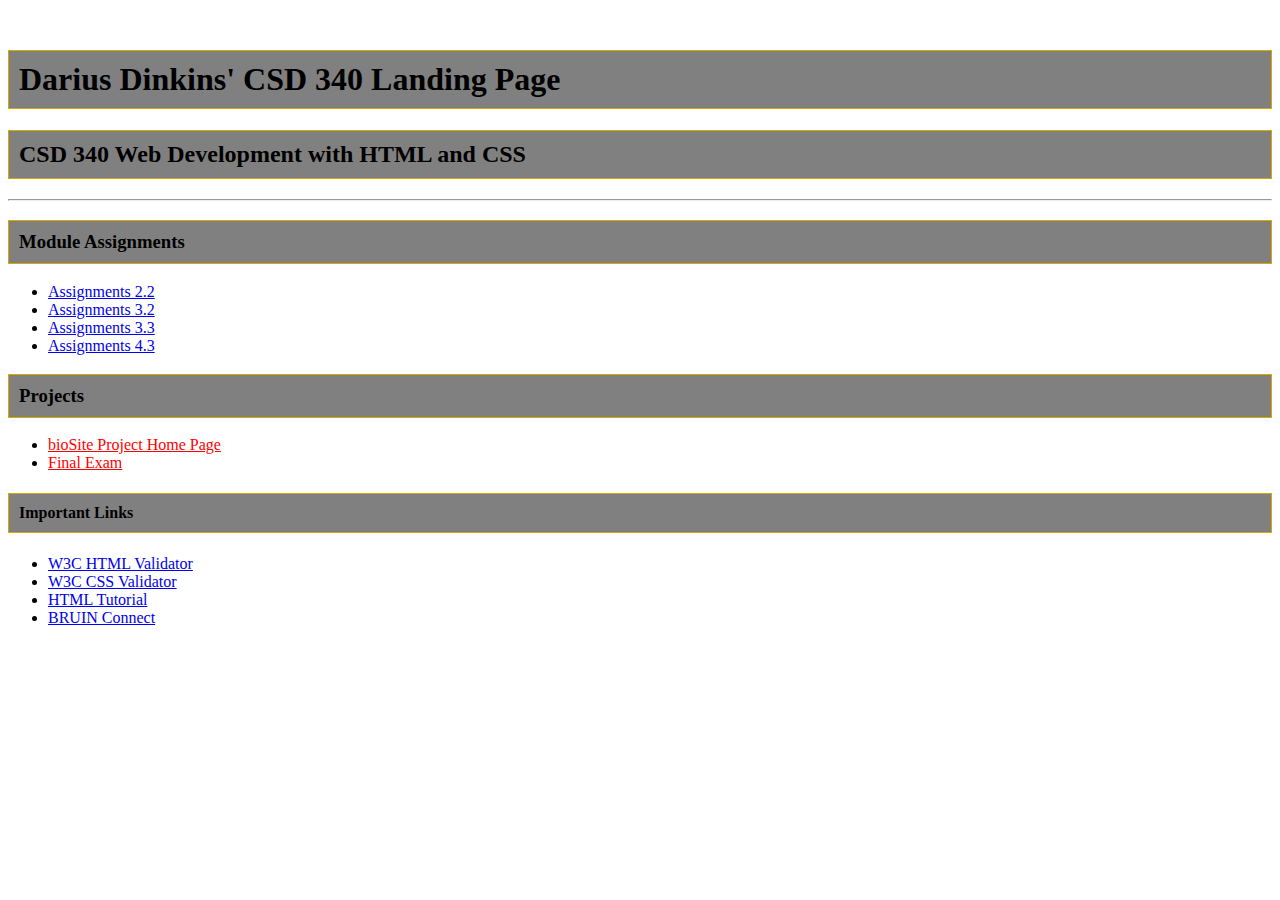
<file: index.html>
<!DOCTYPE html>
<html lang="en">
<head>
    <meta charset="UTF-8">
    <meta name = "author" content="Darius Dinkins">
    <meta name = "keywords" content="Bellevue, Student, HTML, CSS">
    <meta name = "Description" content = "A test website for learning HTML,CSS, and Javascript">
    <link rel="stylesheet" type="text/css" href="site.css">
    <title>Darius Dinkins CSD 340 Landing Page</title>
    
</head>

<body>
    <div id="container"></div>
    <h1>Darius Dinkins' CSD 340 Landing Page</h1>
    <h2> CSD 340 Web Development with HTML and CSS</h2>
    <hr>
    <h3>Module Assignments</h3>
    <ul>
        <li><a href="module-2\dinkins_Mod2_2.html">Assignments 2.2</a></li>
        <li><a href="index.html">Assignments 3.2</a></li>
        <li><a href="module-3\dinkins_Mod3_3.html">Assignments 3.3</a></li>
        <li><a href="module-4/dinkins_Mod4_2.html">Assignments 4.3</a></li>
    </ul>
    <h3>Projects</h3>
    <ul>
        <li><a href=""> bioSite Project Home Page</a></li>
        <li><a href=""> Final Exam</a></li>
    </ul>
    <h4>Important Links</h4>
    <ul>
        <li><a href="https://validator.w3.org/"> W3C HTML Validator</a></li>
        <li><a href="http://jigsaw.w3.org/css-validator/"> W3C CSS Validator</a>  </li>
        <li><a href="https://www.w3schools.com/html/"> HTML Tutorial</a> </li>
        <li><a href=" https://bruinconnect.bellevue.edu/"> BRUIN Connect</a> </li>
    </ul>

</body>

</html>
</file>
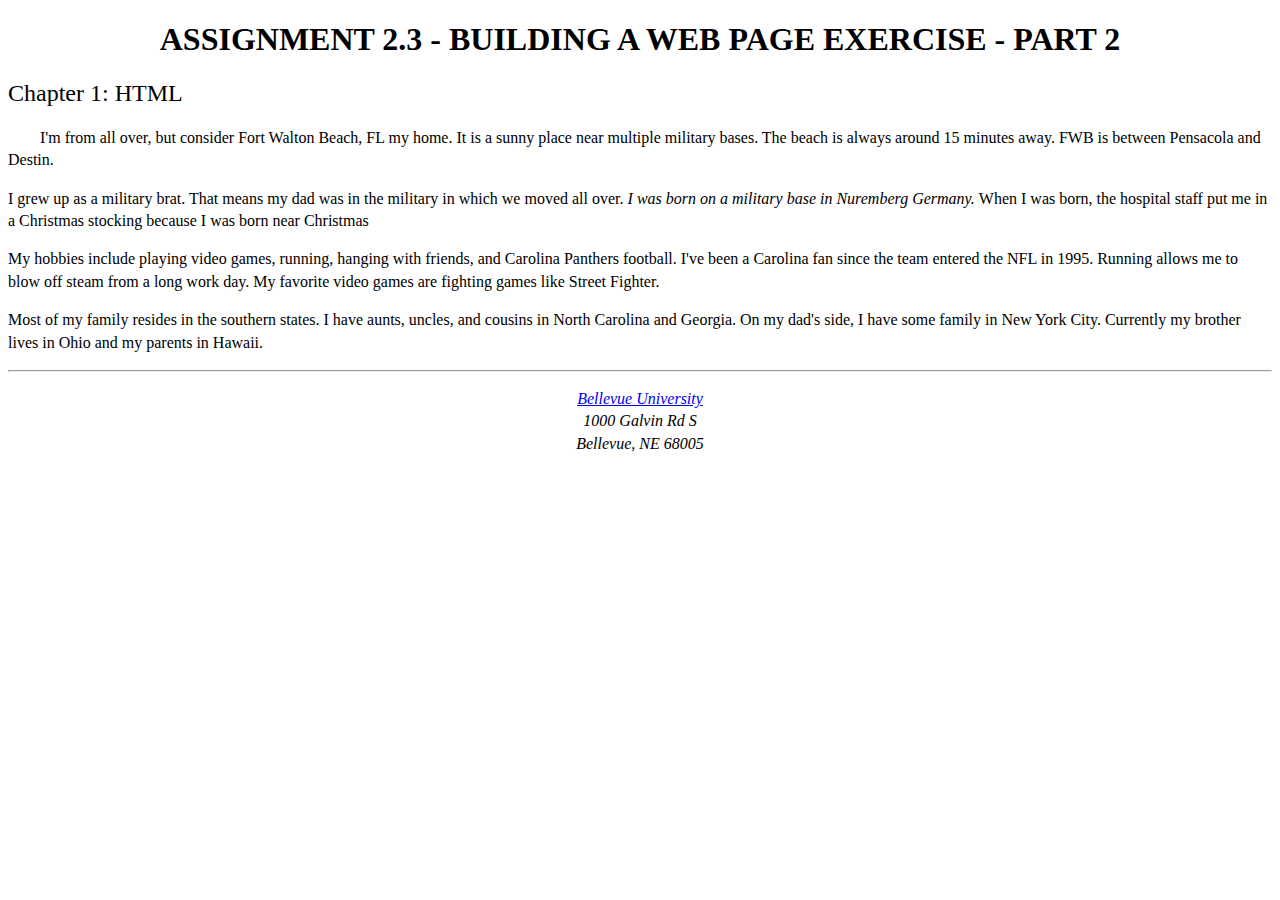
<file: dinkins_Mod2_2.html>
<!DOCTYPE html>
<html lang="en">
<head>
    <meta charset="UTF-8">
    <meta name = "author" content="Darius Dinkins">
    <meta name = "keywords" content="Bellevue, Student, HTML, CSS">
    <meta name = "Description" content = "A test website for learning HTML,CSS, and Javascript">
    <link rel="stylesheet" type="text/css" href="dinkins_Mod2_2.css">
    <title>CSD 340 Web Development with HTML and CSS</title>
    
</head>

<body>
    <div id="container"></div>
    <h1>Assignment 2.3 - Building a Web Page Exercise - Part 2</h1>
    <h2> Chapter 1: HTML</h2>
    <p class = "intro">I'm from all over, but consider Fort Walton Beach, FL my home.  It is a sunny place near multiple military bases.  The beach is always around 15 minutes away.  FWB is between Pensacola and Destin.</p>
    <p>I grew up as a military brat.  That means my dad was in the military in which we moved all over. <span> I was born on a military base in Nuremberg Germany. </span>  When I was born, the hospital staff put me in a Christmas stocking because I was born near Christmas</p>
    <p>My hobbies include playing video games, running, hanging with friends, and Carolina Panthers football.  I've been a Carolina fan since the team entered the NFL in 1995.  Running allows me to blow off steam from a long work day.  My favorite video games are fighting games like Street Fighter.</p>
    <p>Most of my family resides in the southern states.  I have aunts, uncles, and cousins in North Carolina and Georgia.  On my dad's side, I have some family in New York City.  Currently my brother lives in Ohio and my parents in Hawaii.</p>
    <hr/>
    <address>
        <p>
        <a href="https://www.bellevue.edu/">Bellevue University</a>  <br>
        1000 Galvin Rd S <br>
        Bellevue, NE 68005 
        </p>
    </address>
</body>

</html>
</file>
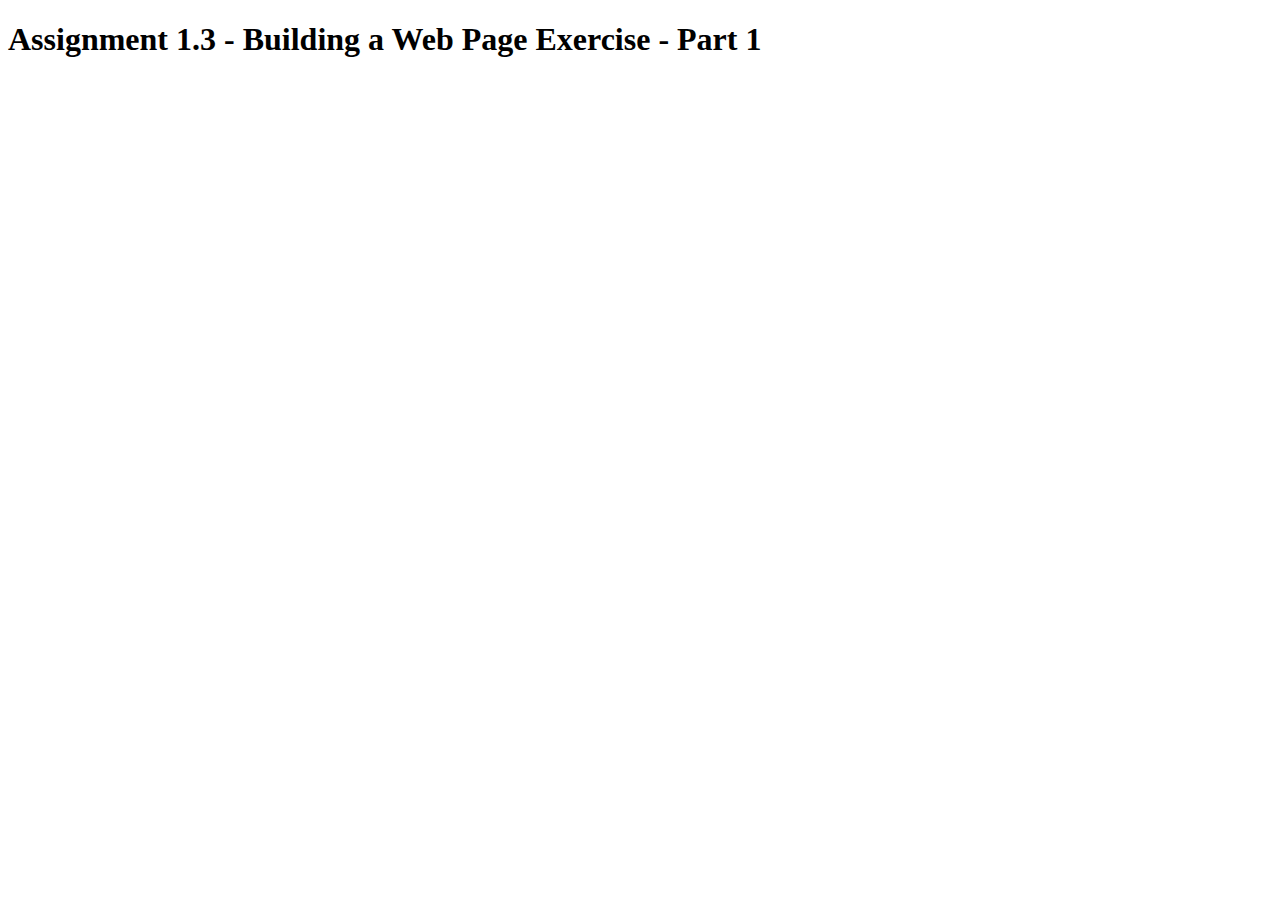
<file: module-1/dinkins_Mod1_3.html>
<!-- Prof. Sue Sampson : Assignment 1.3 -->
<!DOCTYPE html>
<html lang="en">
<head>
    <title>CSD 340 Web Development with HTML and CSS</title>
</head>

<body>
    <h1>Assignment 1.3 - Building a Web Page Exercise - Part 1</h1>
</body>

</html>
</file>
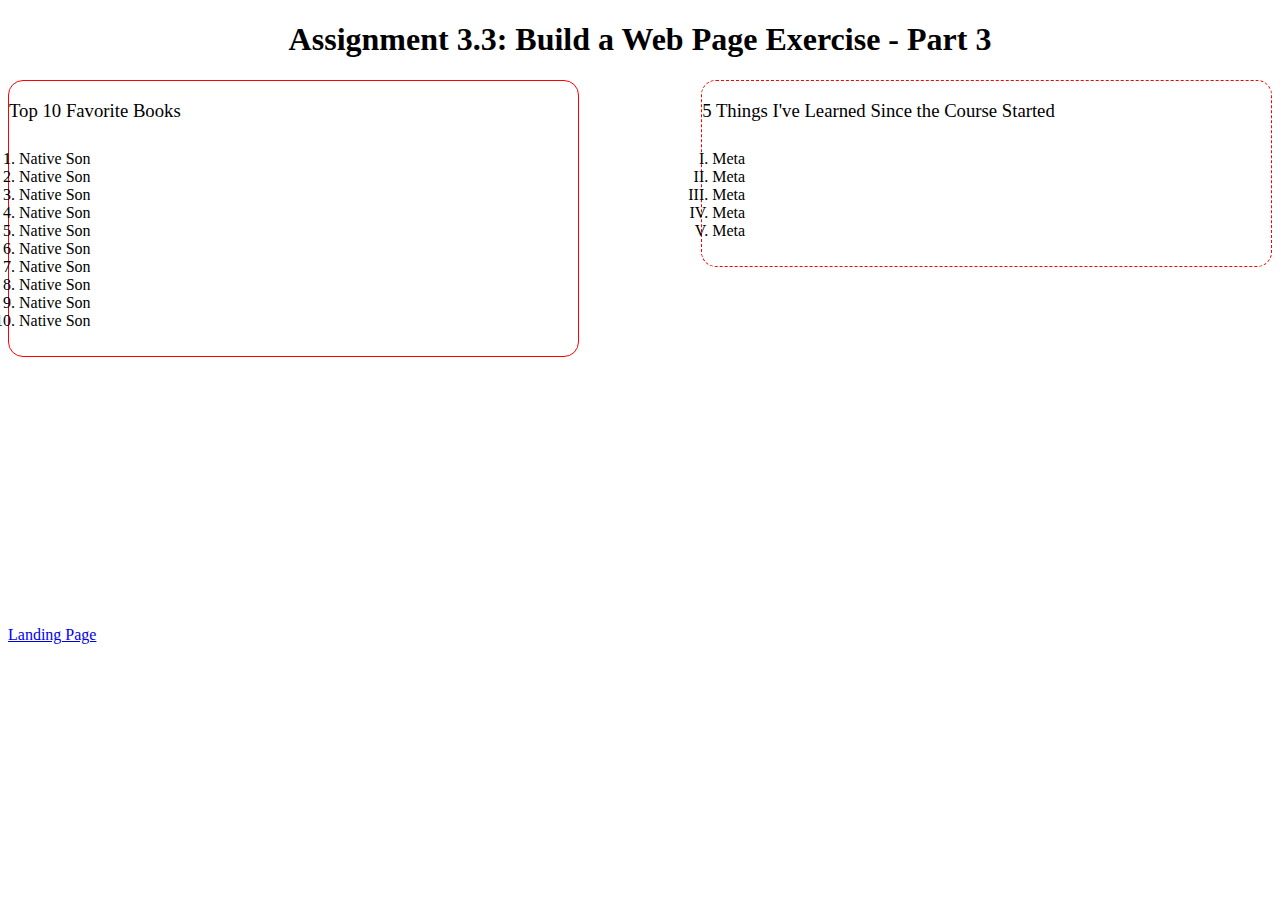
<file: module-3/dinkins_Mod3_3.html>
<!DOCTYPE html>
<html lang="en">
<head>
    <meta charset="UTF-8">
    <meta name = "author" content="Darius Dinkins">
    <meta name = "keywords" content="Bellevue, Student, HTML, CSS">
    <meta name = "Description" content = "A test website for learning HTML,CSS, and Javascript">
    <link rel="stylesheet" type="text/css" href="dinkins_Mod3_3.css">
    <title>CSD 340 Web Development with HTML and CSS</title>
    
</head>

<body>
    <div id="container">
        <h1>Assignment 3.3: Build a Web Page Exercise - Part 3</h1>
        <div id="left">
            <h3>Top 10 Favorite Books</h3>
            <ol>
                <li>Native Son</li>
                <li>Native Son</li>
                <li>Native Son</li>
                <li>Native Son</li>
                <li>Native Son</li>
                <li>Native Son</li>
                <li>Native Son</li>
                <li>Native Son</li>
                <li>Native Son</li>
                <li>Native Son</li>
            </ol>
        </div> 
        <div id="right">
            <h3>5 Things I've Learned Since the Course Started</h3>
            
            <ul>
                <li>Meta</li>
                <li>Meta</li>
                <li>Meta</li>
                <li>Meta</li>
                <li>Meta</li>
            </ul>
        </div> 
        <div id = "last">
            <p>
                <a href="../index.html">Landing Page</a>
            </p>
        </div>
    </div>

</body>

</html>
</file>
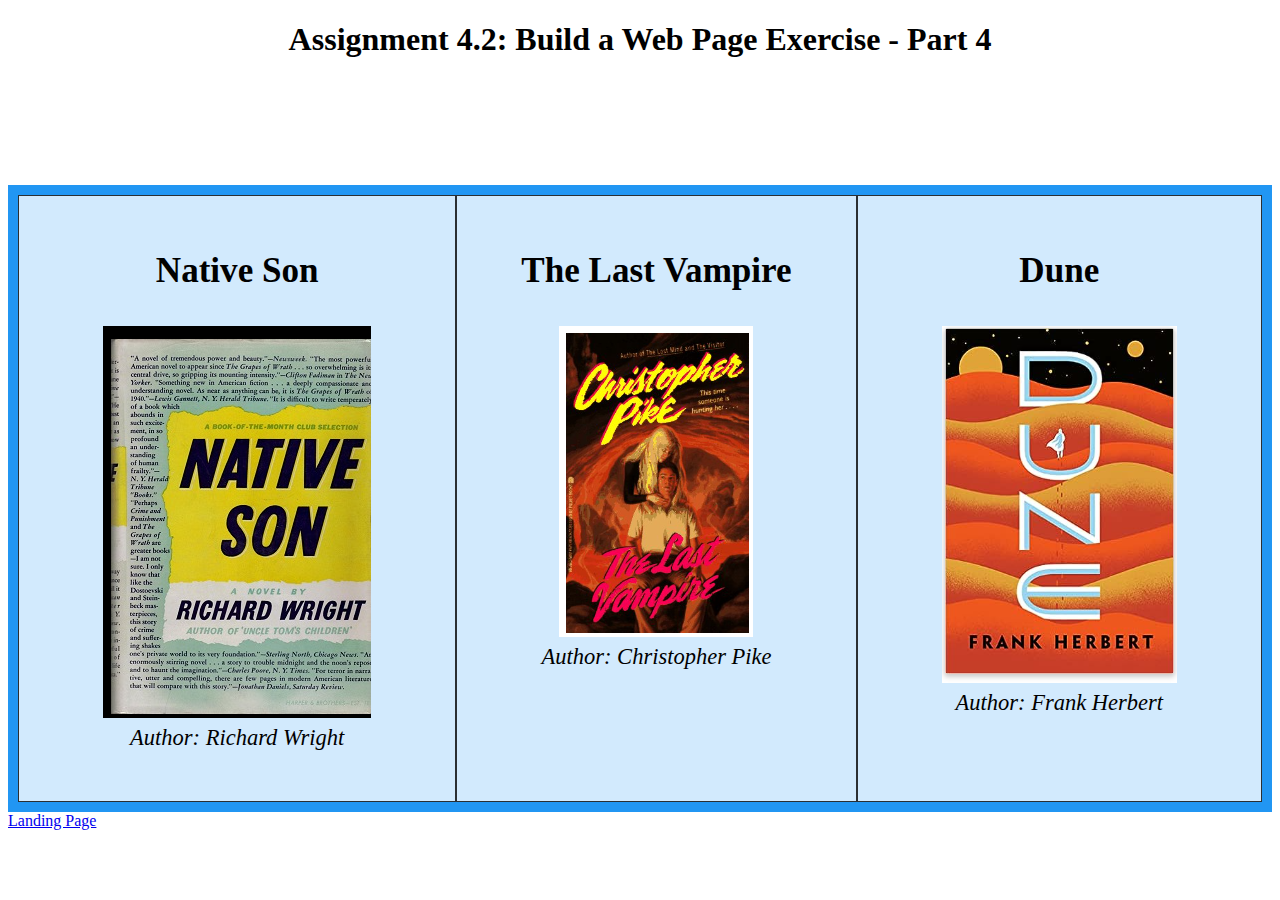
<file: module-4/dinkins_Mod4_2.html>
<!DOCTYPE html>
<html lang="en">
<head>
    <meta charset="UTF-8">
    <meta name = "author" content="Darius Dinkins">
    <meta name = "keywords" content="Bellevue, Student, HTML, CSS">
    <meta name = "Description" content = "A test website for learning HTML,CSS, and Javascript">
    <link rel="stylesheet" type="text/css" href="dinkins_Mod4_2.css">
    <title>Darius Dinkins CSD 340 Web Development with HTML and CSS</title>
    
</head>

<body>
    <div id="container">
        <h1> Assignment 4.2: Build a Web Page Exercise - Part 4</h1>
        <div class="image-gallery">
            <div class ="image-grid"><h3>Native Son</h3> 
                <figure><img src="images/nativeson.png"> <figcaption>Author: Richard Wright</figcaption>
                </figure>
            </div>
            <div class ="image-grid"><h3>The Last Vampire</h3>
                <figure><img src="images/thelastvampire.png"> <figcaption>Author: Christopher Pike</figcaption>
                </figure>
            </div>
            <div class ="image-grid"><h3>Dune</h3><figure> <img src="images/dune.png"> <figcaption>Author: Frank Herbert </figcaption>
            </figure>
        </div>
        </div>
        <a href="C:\Users\darge\OneDrive\Documents\6. Software Development\csd\csd-340\index.html">Landing Page</a>
    </div>


</body>

</html>
</file>
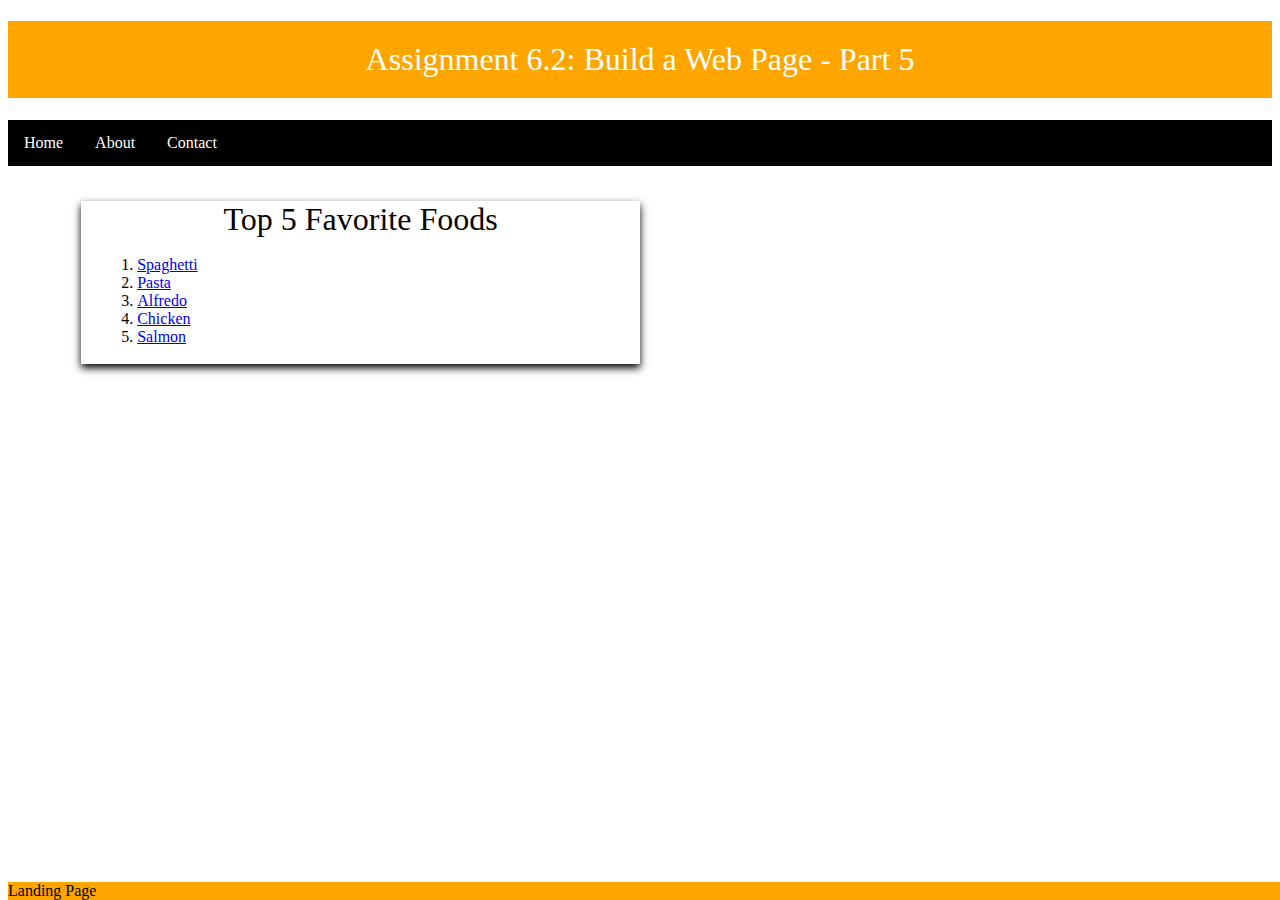
<file: module-6/Dinkins_Mod6_2.html>
<!DOCTYPE html>
<html lang="en">
<head>
    <meta charset="UTF-8">
    <meta name = "author" content="Darius Dinkins">
    <meta name = "keywords" content="Bellevue, Student, HTML, CSS">
    <meta name = "Description" content = "A test website for learning HTML,CSS, and Javascript">
    <link rel="stylesheet" type="text/css" href="Dinkins_Mod6_2.css">
    <title>Darius Dinkins CSD 340 Web Development with HTML and CSS</title>
    
</head>

<body>
    <header>
        <h1> Assignment 6.2: Build a Web Page - Part 5</h1>
    </header>
    
    <div id="navbar">
        <a href="">Home</a>
        <a href="">About</a>
        <a href="">Contact</a>
    </div>
        <div id ="container">
            <div class="card">
                <div class="card-title">
                    Top 5 Favorite Foods
                </div>
                <div class="card-content">
                    <ol><li><a href="https://lilluna.com/spaghetti-recipe/" target="_blank">Spaghetti</a></li> 
                        <li><a href="https://natashaskitchen.com/creamy-shrimp-pasta-recipe/"target="_blank">Pasta</a> </li> 
                        <li><a href="https://www.modernhoney.com/fettuccine-alfredo/"target="_blank">Alfredo</a> </li> 
                        <li><a href="https://www.foodnetwork.com/recipes/fried-chicken-recipe10-3381583"target="_blank">Chicken</a> </li> 
                        <li><a href="https://www.lecremedelacrumb.com/best-easy-healthy-baked-salmon/"target="_blank">Salmon</a> </li> 
                        
                    </ol>
                </div>
            </div>
        </div>
        <footer>
            <a href="../index.html">Landing Page</a>
        </footer>
        
       
    


</body>

</html>
</file>
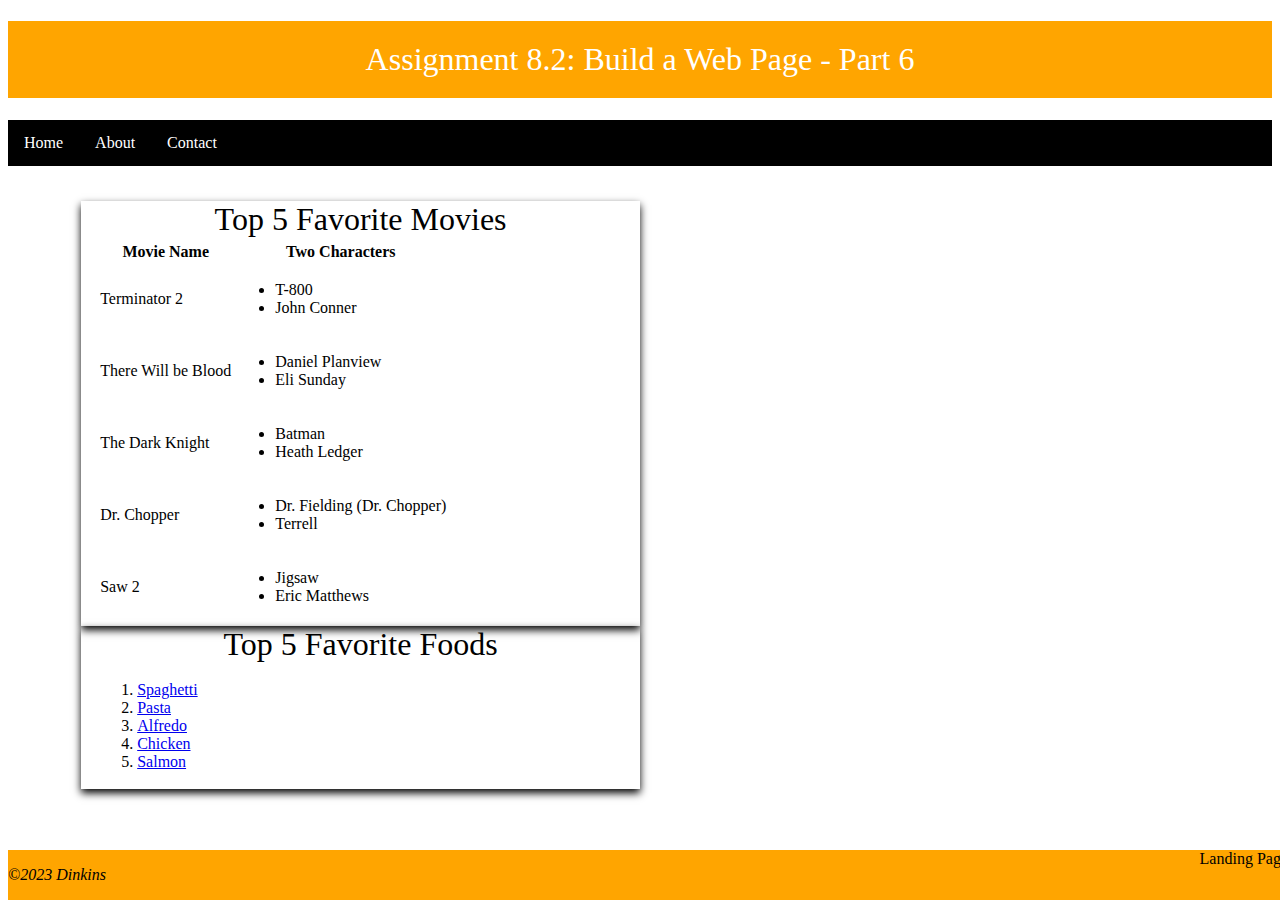
<file: module-8/Dinkins_Mod8_2.html>
<!DOCTYPE html>
<html lang="en">

<head>
    <meta charset="UTF-8">
    <meta name="author" content="Darius Dinkins">
    <meta name="keywords" content="Bellevue, Student, HTML, CSS">
    <meta name="Description" content="A test website for learning HTML,CSS, and Javascript">
    <link rel="stylesheet" type="text/css" href="Dinkins_Mod8_2.css">
    <title>Darius Dinkins CSD 340 Web Development with HTML and CSS</title>

</head>

<body>
    <header>
        <h1> Assignment 8.2: Build a Web Page - Part 6</h1>
    </header>

    <div id="navbar">
        <a href="">Home</a>
        <a href="">About</a>
        <a href="">Contact</a>
    </div>
    <div id="container">
        <div class="card">
            <div class="card-title">
                Top 5 Favorite Movies
            </div>
            <div class="card-content">
                <table>
                    <tr>
                        <th>Movie Name</th>
                        <th>Two Characters</th>
                    </tr>
                    <tr>
                        <td>Terminator 2</td>
                        <td>
                            <ul>
                                <li>T-800</li>
                                <li>John Conner</li>
                            </ul>
                        </td>
                    </tr>
                    <tr>
                        <td>There Will be Blood</td>
                        <td>
                            <ul>
                                <li>Daniel Planview</li>
                                <li>Eli Sunday</li>
                            </ul>
                        </td>
                    </tr>
                    <tr>
                        <td>The Dark Knight</td>
                        <td>
                            <ul>
                                <li>Batman</li>
                                <li>Heath Ledger</li>
                            </ul>
                        </td>
                    </tr>
                    <tr>
                        <td>Dr. Chopper</td>
                        <td>
                            <ul>
                                <li>Dr. Fielding (Dr. Chopper)</li>
                                <li>Terrell</li>
                            </ul>
                        </td>
                    </tr>
                    <tr>
                        <td>Saw 2</td>
                        <td>
                            <ul>
                                <li>Jigsaw</li>
                                <li>Eric Matthews</li>
                            </ul>
                        </td>
                    </tr>
                </table>
            </div>
        </div>

        <div class="card">
            <div class="card-title">
                Top 5 Favorite Foods
            </div>
            <div class="card-content">
                <ol><li><a href="https://lilluna.com/spaghetti-recipe/" target="_blank">Spaghetti</a></li> 
                    <li><a href="https://natashaskitchen.com/creamy-shrimp-pasta-recipe/"target="_blank">Pasta</a> </li> 
                    <li><a href="https://www.modernhoney.com/fettuccine-alfredo/"target="_blank">Alfredo</a> </li> 
                    <li><a href="https://www.foodnetwork.com/recipes/fried-chicken-recipe10-3381583"target="_blank">Chicken</a> </li> 
                    <li><a href="https://www.lecremedelacrumb.com/best-easy-healthy-baked-salmon/"target="_blank">Salmon</a> </li> 
                    
                </ol>
            </div>
        </div>
    </div>
    <footer>
        <a style="float: right;" href="../index.html">Landing Page</a>
        <p style="float: left;">&copy;2023 Dinkins </p>
    </footer>





</body>

</html>
</file>
<file: site.css>
#container { margin-top: 50px;
             margin-left: 100px;
             margin-right: 100px;
            }

h1,h2,h3,h4 {background-color:grey;
             color:black;
             border: 1px solid ;
             padding: 10px;
             border-color: #D6A800;
            }
a style {color: darkblue;
         text-decoration: none;
        }

a:hover {color: green;}

a:visited {color: red;}
</file>
<file: dinkins_Mod2_2.css>
p { font-size: 16px;}
p { font-weight: 400;}
h1 {font-weight: 700;}
h2 {font-weight: 500;}

p {line-height: 1.4em;}

h1{text-transform: uppercase;
    text-align: center;
}

h2{ text-align: left;
    padding-top: 15 ;
}

address {text-align: center;}

a style {font-weight: bold;
         font-size: 1.25em;
         color: #453674;
         text-decoration: none;
}

a:hover {text-decoration: underline;
         background-color: #d6a800;
}

a:visited {text-decoration-line: underline;
           color: purple;
}

span {font-style: italic;}

.intro {text-indent: 2em;}
</file>
<file: module-3/dinkins_Mod3_3.css>
#container h1 { text-align: center;

            }

#left {width: 45%;
       float: left;
       border: solid red 1px;
       border-radius: 15px;
    }



#right {width: 45%;
        float: right;
        border: dashed red 1px;
        border-radius: 15px;
    }

h3 {font-weight: 500;}

ol {font-weight: 300;
    padding: 10px;
}

ul {font-weight: 300;
    padding: 10px;
    list-style-type: upper-roman;
    }

a :hover {text-decoration: underline;}


#last {width: 100%;
       margin-top: 20%;
       float: right;
       
    }
/*
h1,h2,h3,h4 {background-color:grey;
    color:black;
    border: 1px solid ;
    padding: 10px;
    border-color: #D6A800;
   }
a style {color: darkblue;
text-decoration: none;
}

a:hover {color: green;}

a:visited {color: red;}
</file>
<file: module-4/dinkins_Mod4_2.css>
#container h1 { text-align: center;
}


h3 { text-align: center;

}



.image-gallery {
    display: grid;
    margin-top: 10%;
    grid-template-columns: auto auto auto;
    background-color: #2196F3;
    padding: 10px;
  }

.image-grid {
    background-color: rgba(255, 255, 255, 0.8);
    border: 1px solid rgba(0, 0, 0, 0.8);
    padding: 20px;
    font-size: 30px;
    text-align: center;
}

figure {
    text-align: center;
}

figcaption {
    font-style: italic;
    font-size: .75em;
}
</file>
<file: module-6/Dinkins_Mod6_2.css>
h1 {
    background-color: orange;
    color: white;
    padding: 20px;
    text-align: center;
    font-weight: 400;}

#navbar {
    overflow: hidden;
    color: white;
    border-bottom: solid;
    border-bottom: 15px;
    background-color: black;
    }

#navbar a{
    float: left;
    display: block;
    color: white;
    text-align: center;
    padding: 14px 16px;
    text-decoration: none;

}

navbar a:hover{
    background-color: antiquewhite;
    color: chartreuse;
}

#container {
    margin-top: 2%;
    margin-left: 5%;
    margin-right: 5%;
    padding: 10px;
}

.card {
    box-shadow: 0 4px 8px 0;
    box-shadow: rgba(0, 0, 0, 0.2);
    transition: 0.3s;
    width: 50%;
}

.card-title{
    text-align: center;
    font-size: 2em;
    color: black;
    font-weight: 400;
}

.card-content {
    padding: 2px 16px;
}

.card :hover {
    box-shadow: 0 8px 16px 0;
    box-shadow: rgba(0, 0, 0, 0.2);
}

footer {
    background-color: orange;
    position: absolute;
    bottom: 0;
    width: 100%;
}

footer p {
    color: black;
    font-weight: 400;
    float: right;
    padding-right: 10px;
    font-style: italic;
}

footer a {
    text-decoration: none;
    color: black;
}

footer a:hover {
    text-decoration: underline;
}
</file>
<file: module-8/Dinkins_Mod8_2.css>
h1 {
    background-color: orange;
    color: white;
    padding: 20px;
    text-align: center;
    font-weight: 400;}

#navbar {
    overflow: hidden;
    color: white;
    border-bottom: solid;
    border-bottom: 15px;
    background-color: black;
    }

#navbar a{
    float: left;
    display: block;
    color: white;
    text-align: center;
    padding: 14px 16px;
    text-decoration: none;

}

navbar a:hover{
    background-color: antiquewhite;
    color: chartreuse;
}

#container {
    margin-top: 2%;
    margin-left: 5%;
    margin-right: 5%;
    padding: 10px;
}

.card {
    box-shadow: 0 4px 8px 0;
    box-shadow: rgba(0, 0, 0, 0.2);
    transition: 0.3s;
    width: 50%;
}

.card-title{
    text-align: center;
    font-size: 2em;
    color: black;
    font-weight: 400;
}

.card-content {
    padding: 2px 16px;
}

.card :hover {
    box-shadow: 0 8px 16px 0;
    box-shadow: rgba(0, 0, 0, 0.2);
}

footer {
    background-color: orange;
    position: absolute;
    bottom: 0;
    width: 100%;
}

footer p {
    color: black;
    font-weight: 400;
    float: right;
    padding-right: 10px;
    font-style: italic;
}

footer a {
    text-decoration: none;
    color: black;
}

footer a:hover {
    text-decoration: underline;
}
</file>
